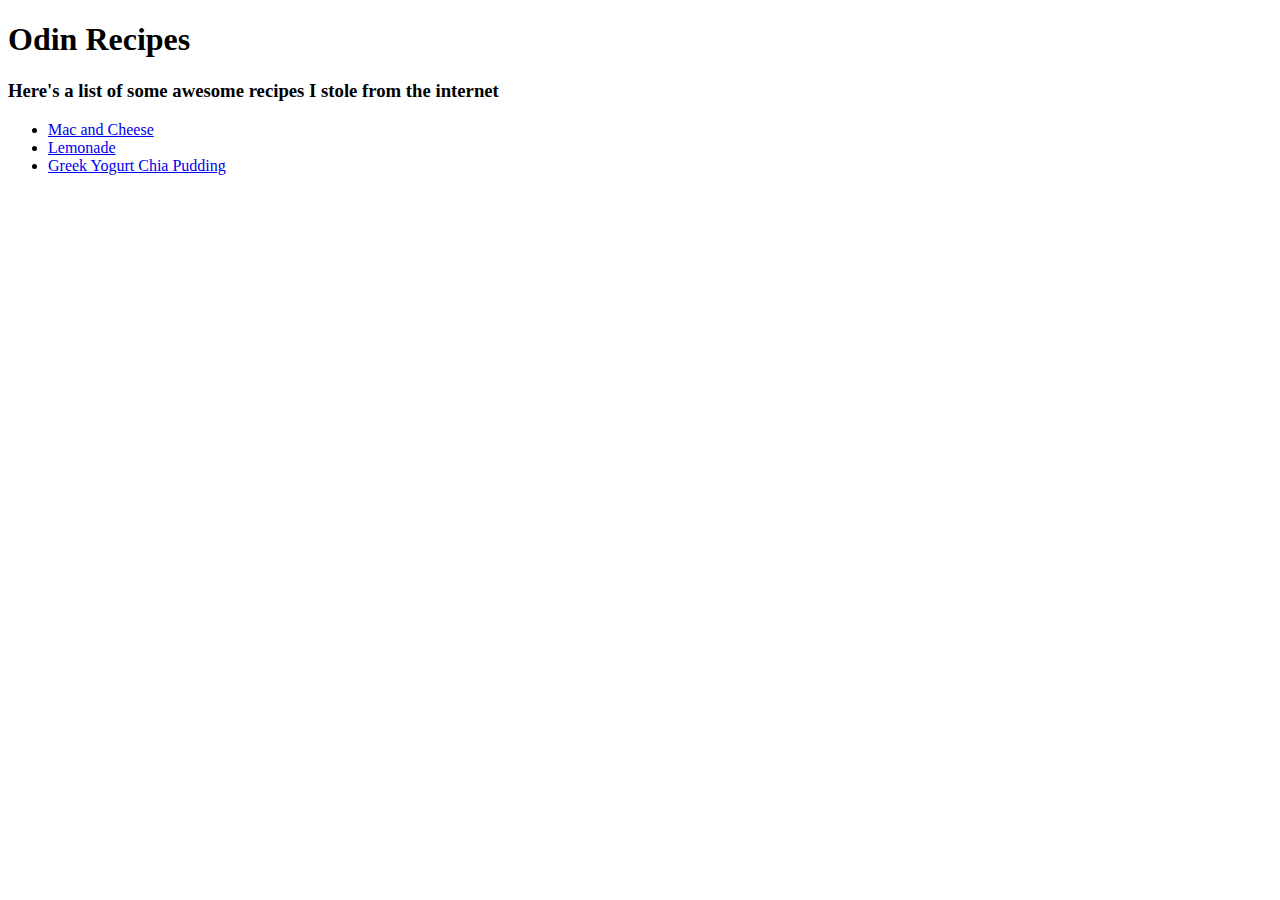
<file: index.html>
<!DOCTYPE html>
<html lang="en">
    <head>
        <meta charset="UTF=8">
        <title>Recipes Webpage</title>
    </head>
    <body>
        <h1>Odin Recipes</h1>
        <h3>Here's a list of some <strong>awesome recipes</strong> I stole from the internet</h3>
        <ul>
            <li><a href="/recipes/mac-and-cheese.html" target="_self">Mac and Cheese</a></li>
            <li><a href="/recipes/lemonade.html" target="_self">Lemonade</a></li>
            <li><a href="/recipes/greek-yogurt.html">Greek Yogurt Chia Pudding</a></li>
        </ul>
    </body>
</html>
</file>
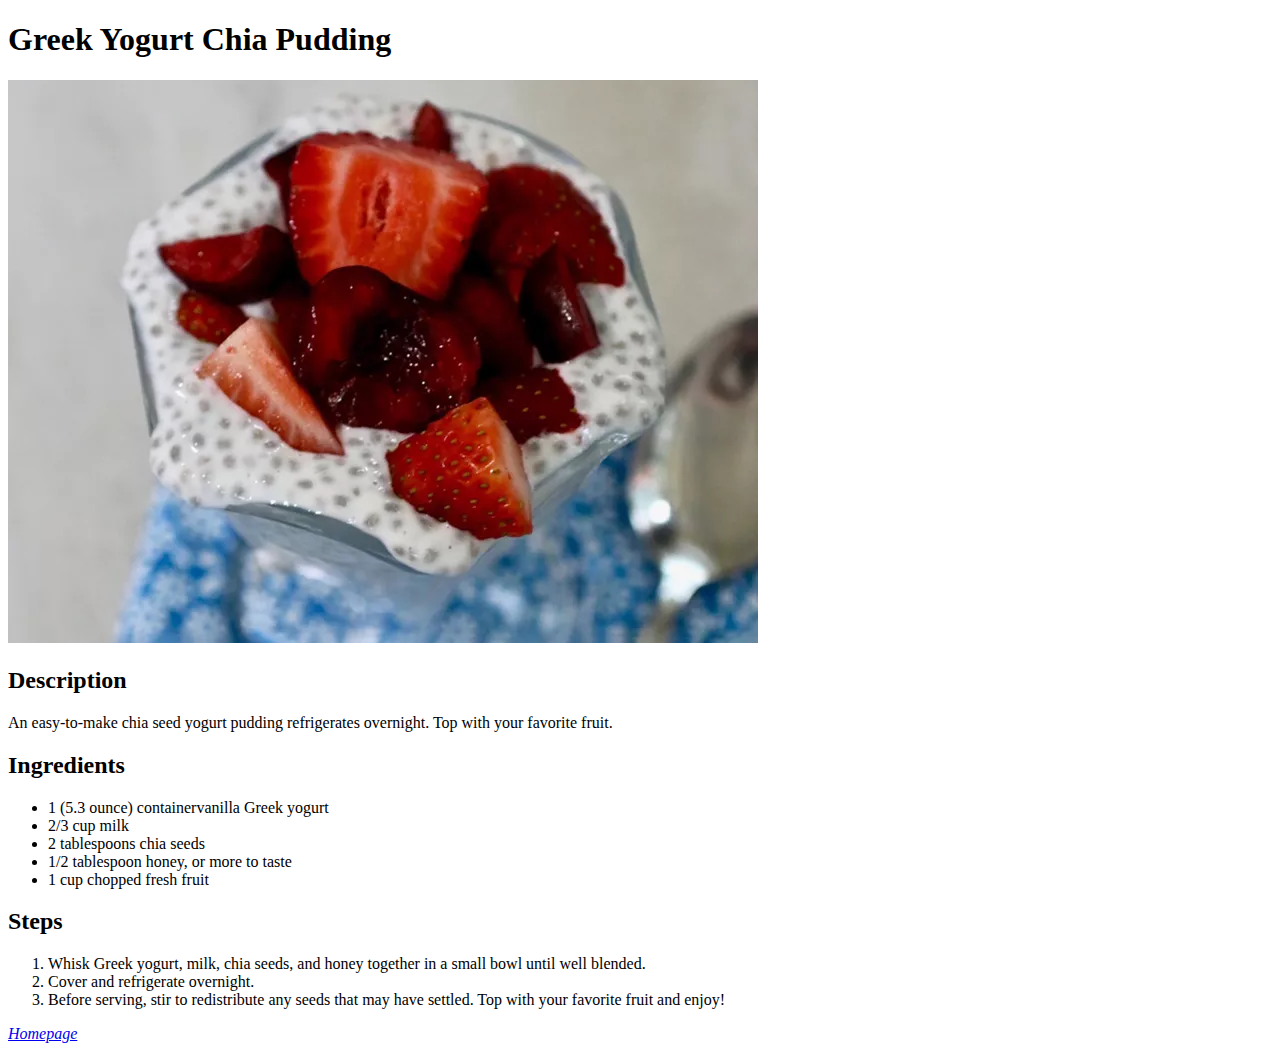
<file: recipes/greek-yogurt.html>
<!DOCTYPE html>
<html lang="en">
<head>
    <meta charset="UTF-8">
    <meta name="viewport" content="width=device-width, initial-scale=1.0">
    <title>Document</title>
</head>
<body>
    <h1>Greek Yogurt Chia Pudding</h1>
    <img src="../img/greekyogurt.jpg" alt="image of a delicious bowl of greek yogurt with strawberries">

    <h2>Description</h2>
    <p>
        An easy-to-make chia seed yogurt pudding refrigerates overnight. Top with your favorite fruit.
    </p>

    <h2>Ingredients</h2>
    <ul>
        <li>1 (5.3 ounce) containervanilla Greek yogurt</li>
        <li>2/3 cup milk</li>
        <li>2 tablespoons chia seeds</li>
        <li>1/2 tablespoon honey, or more to taste</li>
        <li>1 cup chopped fresh fruit</li>
    </ul>

    <h2>Steps</h2>
    <ol>
        <li>Whisk Greek yogurt, milk, chia seeds, and honey together in a small bowl until well blended.</li>
        <li>Cover and refrigerate overnight.</li>
        <li>Before serving, stir to redistribute any seeds that may have settled. 
            Top with your favorite fruit and enjoy!
        </li>
    </ol>
    <p><a href="../index.html"><em>Homepage</em></a></p>
</body>
</html>
</file>
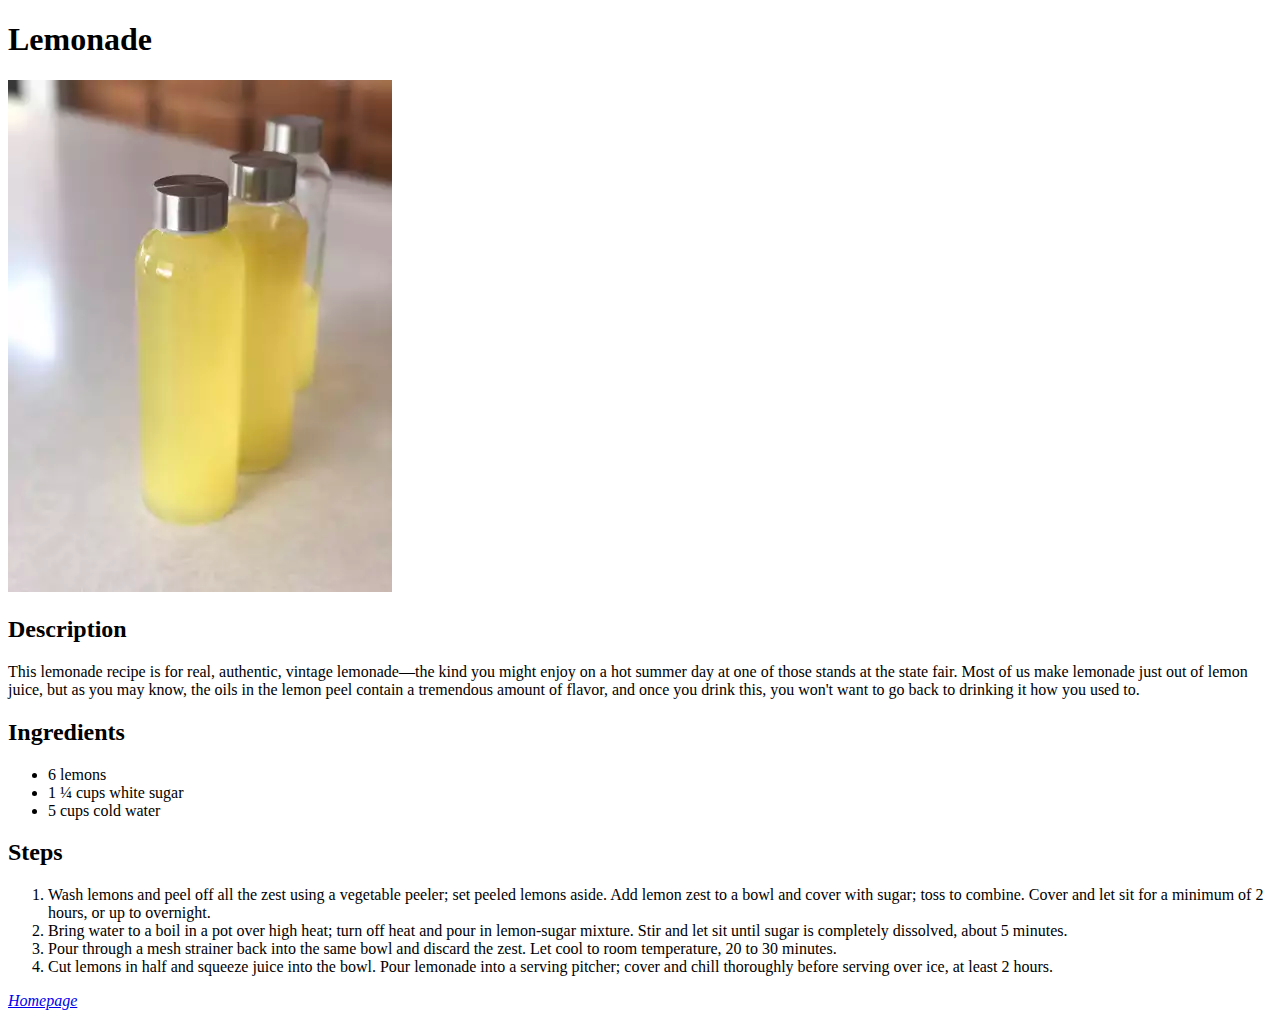
<file: recipes/lemonade.html>
<!DOCTYPE html>
<html lang="en">
<head>
    <meta charset="UTF-8">
    <meta name="viewport" content="width=device-width, initial-scale=1.0">
    <title>Document</title>
</head>
<body>
    <h1>Lemonade</h1>
    <img src="../img/lemonade.jpg" alt="image of some bottles of lemonade">
    <h2>Description</h2>
    <p>
        This lemonade recipe is for real, authentic, vintage 
        lemonade—the kind you might enjoy on a hot summer day at 
        one of those stands at the state fair. Most of us make 
        lemonade just out of lemon juice, but as you may know, 
        the oils in the lemon peel contain a tremendous amount of flavor, 
        and once you drink this, you won't want to go back to drinking it how you used to.
    </p>
    <h2>Ingredients</h2>
    <ul>
        <li>6 lemons</li>
        <li>1 ¼ cups white sugar</li>
        <li>5 cups cold water</li>
    </ul>
    <h2>Steps</h2>
    <ol>
        <li>Wash lemons and peel off all the zest using a vegetable peeler; 
            set peeled lemons aside. Add lemon zest to a bowl and cover with sugar; 
            toss to combine. Cover and let sit for a minimum of 2 hours, or up to overnight.
        </li>
        <li>
            Bring water to a boil in a pot over high heat; turn off heat and pour in lemon-sugar mixture. 
            Stir and let sit until sugar is completely dissolved, about 5 minutes.
        </li>
        <li>
            Pour through a mesh strainer back into the same bowl and discard the zest. 
            Let cool to room temperature, 20 to 30 minutes.
        </li>
        <li>
            Cut lemons in half and squeeze juice into the bowl. 
            Pour lemonade into a serving pitcher; cover and chill 
            thoroughly before serving over ice, at least 2 hours.
        </li>
    </ol>
    <p><a href="../index.html"><em>Homepage</em></a></p>
</body>
</html>
</file>
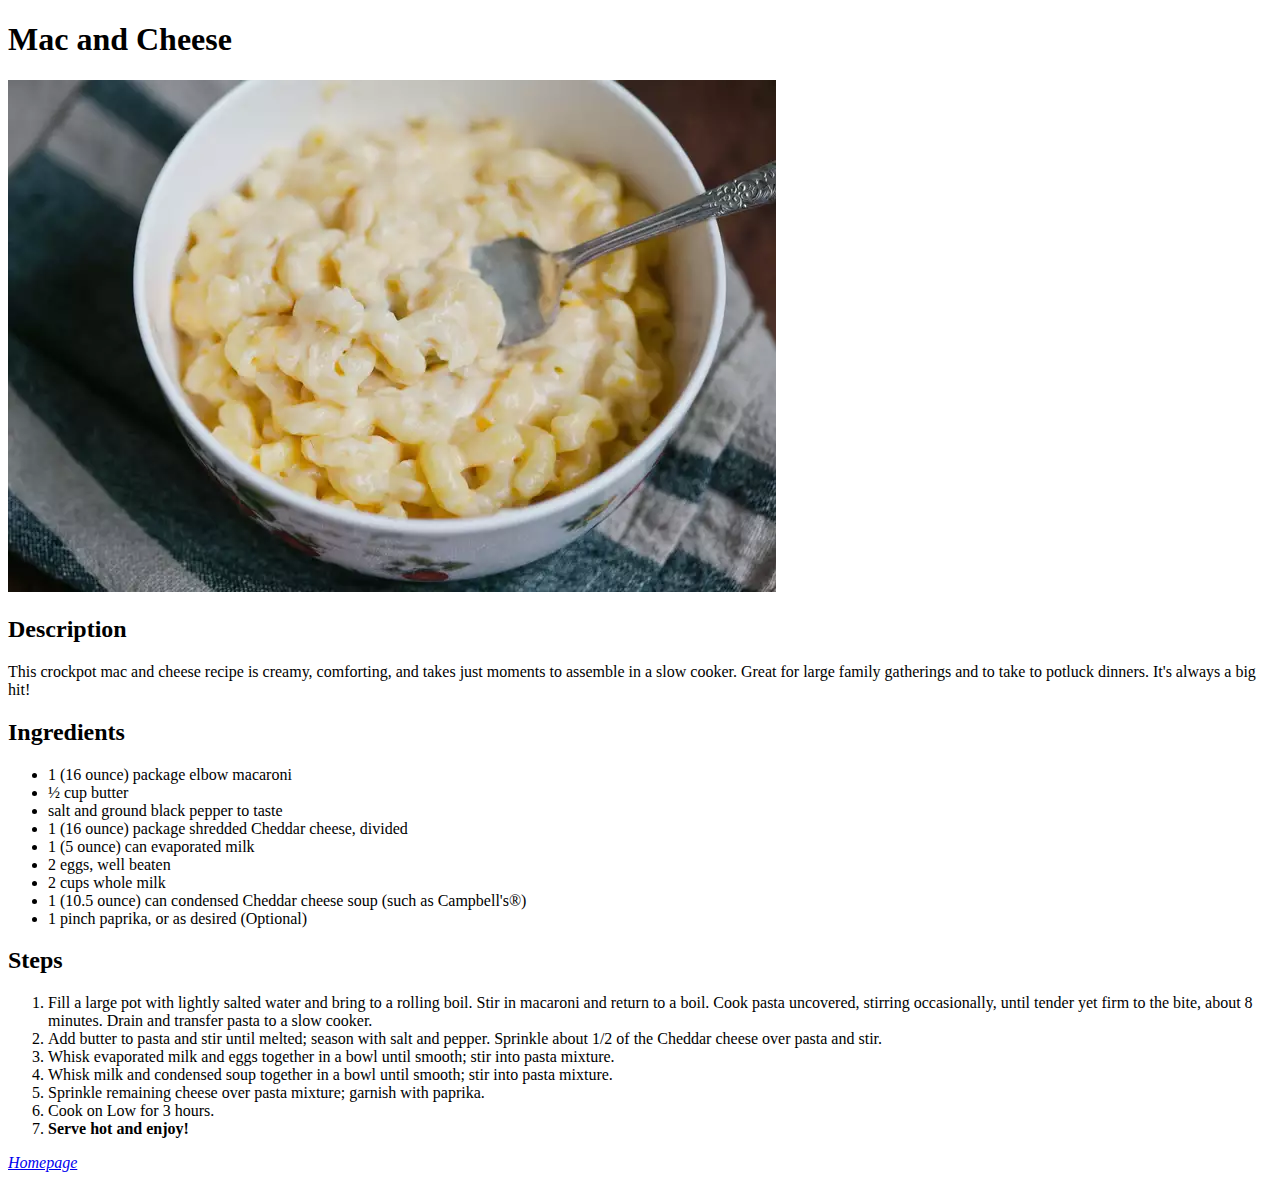
<file: recipes/mac-and-cheese.html>
<!DOCTYPE html>
<html lang="en">
<head>
    <meta charset="UTF-8">
    <title>Document</title>
</head>
<body>
    <h1>Mac and Cheese</h1>
    <img src="../img/macncheese.jpg" alt="image of a delicious bowl of mac and cheese">
    <h2>Description</h2>
    <p>This crockpot mac and cheese recipe is creamy, comforting, 
        and takes just moments to assemble in a slow cooker. 
        Great for large family gatherings and to take to potluck dinners. 
        It's always a big hit!
    </p>
    <h2>Ingredients</h2>
    <ul>
        <li>1 (16 ounce) package elbow macaroni</li>
        <li>½ cup butter</li>
        <li>salt and ground black pepper to taste</li>
        <li>1 (16 ounce) package shredded Cheddar cheese, divided</li>
        <li>1 (5 ounce) can evaporated milk</li>
        <li>2 eggs, well beaten</li>
        <li>2 cups whole milk</li>
        <li>1 (10.5 ounce) can condensed Cheddar cheese soup (such as Campbell's®)</li>
        <li>1 pinch paprika, or as desired (Optional)</li>
    </ul>
    <h2>Steps</h2>
    <ol>
        <li>
            Fill a large pot with lightly salted water and bring to a rolling boil. 
            Stir in macaroni and return to a boil. Cook pasta uncovered, stirring occasionally, 
            until tender yet firm to the bite, about 8 minutes. Drain and transfer pasta to a slow cooker.
        </li>
        <li>
            Add butter to pasta and stir until melted; season with salt and pepper. 
            Sprinkle about 1/2 of the Cheddar cheese over pasta and stir.
        </li>
        <li>
            Whisk evaporated milk and eggs together in a bowl until smooth; stir into pasta mixture.
        </li>
        <li>
            Whisk milk and condensed soup together in a bowl until smooth; stir into pasta mixture.
        </li>
        <li>
            Sprinkle remaining cheese over pasta mixture; garnish with paprika.
        </li>
        <li>
            Cook on Low for 3 hours.
        </li>
        <li>
            <b>Serve hot and enjoy!</b>
        </li>
    </ol>
    <p><a href="../index.html"><em>Homepage</em></a></p>
</body>
</html>
</file>
